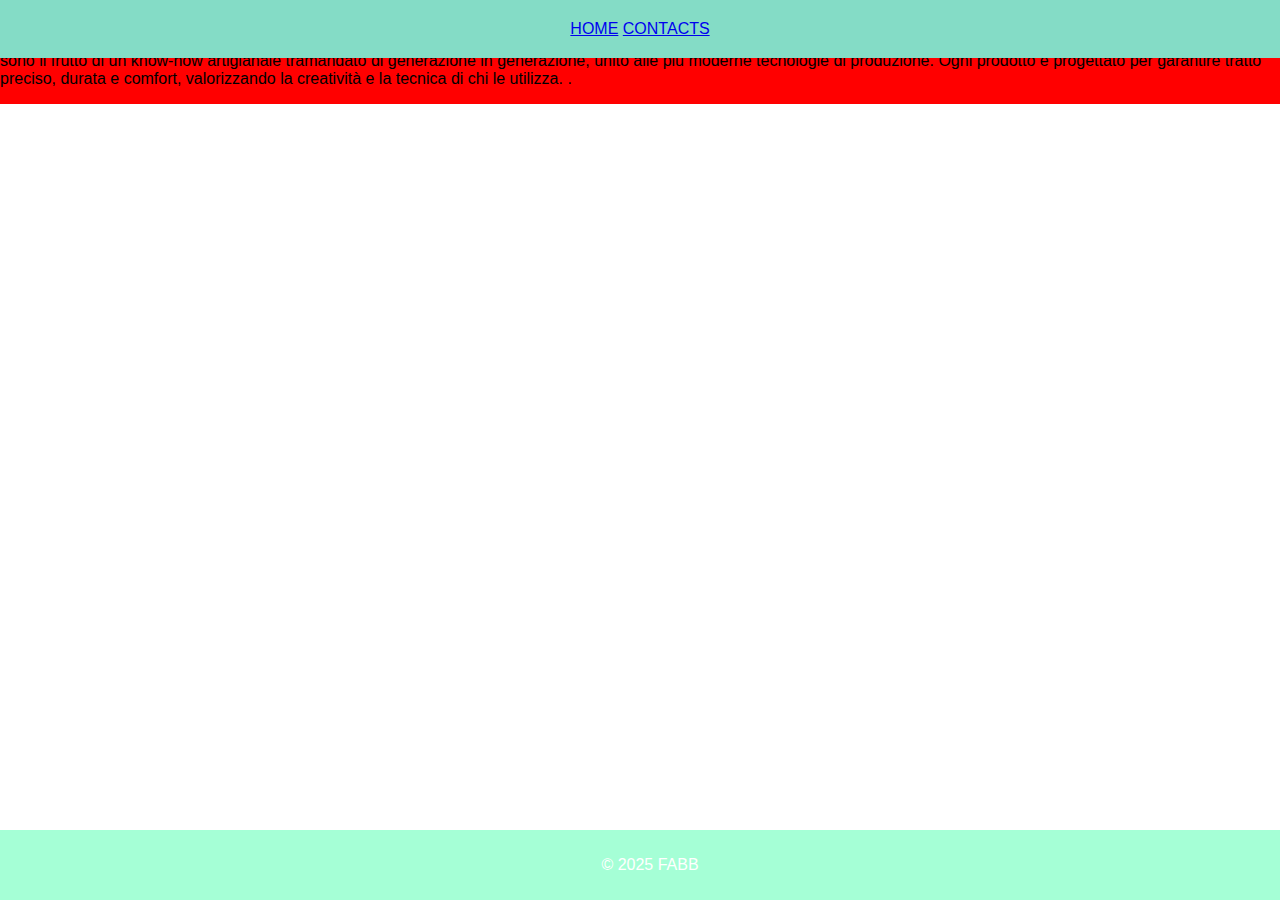
<file: SitoGallardo/index.html>
<!DOCTYPE html>
<html lang="it">
<head>
    <meta charset="UTF-8">
    <meta name="viewport" content="width=device-width, initial-scale=1.0">
    <title>Store</title>
    <link rel="icon" href="favicon.png">
    <link rel="stylesheet" href="styles.css">
</head>
<body>
     <header class="navbar">
    <nav class="nav-center">
      <a href="index.html">HOME</a>
      <a href="contacts.html">CONTACTS</a>
    </nav>
    </div>
  </header>
    <div class="container">
        <div class="containerBox">
        <p>Da oltre un secolo, la nostra azienda porta avanti la passione per la precisione e l'arte, creando matite d'alta qualità per il disegno a mano libera e il disegno tecnico. Fondata nel 1921, siamo il punto di riferimento per artisti, designer e professionisti che cercano strumenti affidabili e raffinati.
L’equilibrio perfetto tra tradizione e innovazione
Le nostre matite sono il frutto di un know-how artigianale tramandato di generazione in generazione, unito alle più moderne tecnologie di produzione. Ogni prodotto è progettato per garantire tratto preciso, durata e comfort, valorizzando la creatività e la tecnica di chi le utilizza.
.</p>
</div>
</div>

<footer>
        <p>&copy; 2025 FABB </p>

</footer>
</body>
</html>
</file>
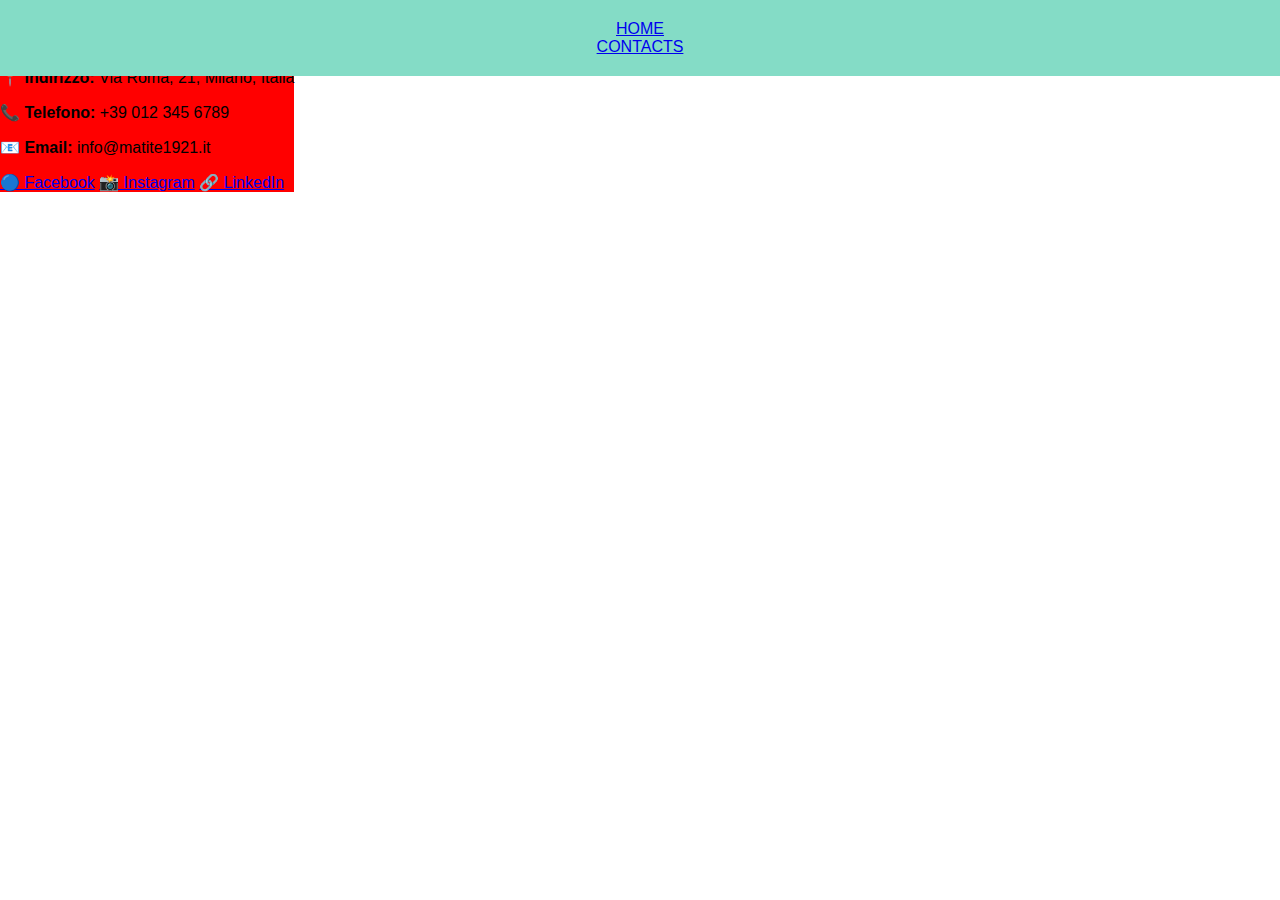
<file: SitoGallardo/contacts.html>
<!DOCTYPE html>
<html lang="it">
<head>
    <meta charset="UTF-8">
    <meta name="viewport" content="width=device-width, initial-scale=1.0">
    <title>Store</title>
    <link rel="stylesheet" href="styles.css">
</head>
<body>
     <header class="navbar">
    <nav class="nav-center">
      <a href="index.html">HOME</a>

    </nav>
   <div class="nav-right">
  <a href="contacts.html">CONTACTS</a>
  </div>

    </div>
  </header>
    <div class="container">
        <div class="contacts-box">
    <h2>Contatti</h2>
    <p><strong>📍 Indirizzo:</strong> Via Roma, 21, Milano, Italia</p>
    <p><strong>📞 Telefono:</strong> +39 012 345 6789</p>
    <p><strong>📧 Email:</strong> info@matite1921.it</p>
    
    <div class="social-icons">
        <a href="#" class="social-icon">🔵 Facebook</a>
        <a href="#" class="social-icon">📸 Instagram</a>
        <a href="#" class="social-icon">🔗 LinkedIn</a>
    </div>
</div>
</body>
</html>
</file>
<file: SitoGallardo/styles.css>
body {
    font-family: Arial, sans-serif;
    margin: 0;
    padding: 0;
    background-color: #ffffff;
    color: #000000;
}

.navbar {
    background-color: #84DCC6;
    color: white;
    text-align: center;
    padding: 20px;
}


.container {
    background-color: red;
    opacity: 0,5;
    position: absolute;
    left: 0px;
    top: 0px;
    z-index: -1;
}


footer {
    background-color: #A5FFD6;
    color: white;
    text-align: center;
    padding: 10px;
    position: fixed;
    bottom: 0;
    width: 100%;
}
</file>
